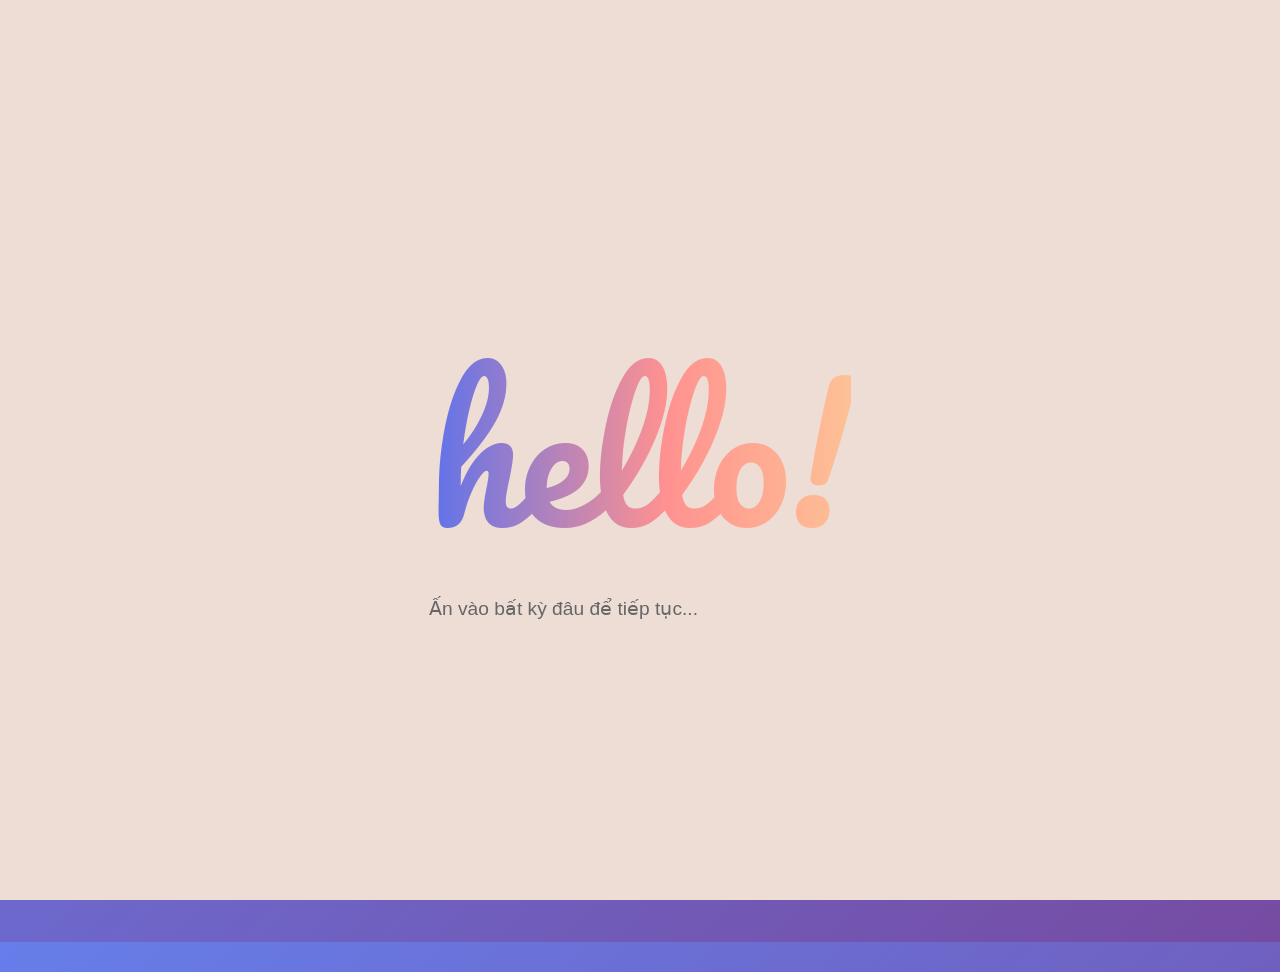
<file: real-index.html>
<!DOCTYPE html><html lang="vi"><head><meta charset="UTF-8"><meta name="viewport" content="width=device-width,initial-scale=1"><title>Japokies Hub</title><link rel="stylesheet" href="styles.css"></head><body><div id="splash-screen"><div><div class="gradient">hello!</div><div class="splash-subtitle">Ấn vào bất kỳ đâu để tiếp tục...</div></div></div><div id="main-content" class="container"><div class="logo">♛ Japokies Hub</div><div class="subtitle">Chào mừng đến với thế giới sáng tạo của Phạm Hoàng Nam!</div><div class="section-title">Dự Án Chính & Phần Mềm Độc Quyền</div><div class="projects-grid"><a href="/chess-tournament" class="project-card"><div class="project-icon">♟️</div><div class="project-title">Chess.nam</div><div class="project-desc">Trang web quản lý giải đấu cờ vua với phân tích chuyên sâu</div></a><a href="/contents/namstore/" class="project-card"><div class="project-icon">📱</div><div class="project-title">Nam Store</div><div class="project-desc">Công cụ mã hoá mạnh mẽ bằng Python được phát triển bởi Phạm Hoàng Nam</div></a></div><div class="section-title">Dự Án Đang Phát Triển</div><div class="projects-grid"><a class="project-card coming-soon"><div class="project-icon">🎹</div><div class="project-title">Piano Autoplayer</div><div class="project-desc">Phần mềm tự động chơi Piano bằng bàn phím</div></a><a class="project-card coming-soon"><div class="project-icon">🧩</div><div class="project-title">Công cụ khoá tên miền</div><div class="project-desc">Tiện ích khoá tên miền và mở khoá bằng mật khẩu dành cho trình duyệt</div></a></div><div class="social-links"><a href="https://www.facebook.com/profile.php?id=61571840440544" class="social-link" target="_blank">📘 Facebook</a><a href="mailto:phamhoangnam4a3nbn17@gmail.com" class="social-link">📧 Gmail</a><a href="https://deepseek.com" class="social-link" target="_blank">⚒️ Sửa Lỗi & Hỗ Trợ Đắc Lực Từ DeepSeek</a></div><div class="credits">© 2025 Phạm Hoàng Nam. All rights reserved. Designed with DeepSeek, GitHub & VS Code and a touch of magic.</div></div><script src="script.js"></script></body></html>
</file>
<file: styles.css>
@import url('https://fonts.googleapis.com/css2?family=Pacifico&display=swap');

* {
    margin: 0;
    padding: 0;
    box-sizing: border-box;
}

#splash-screen {
    position: fixed;
    top: 0;
    left: 0;
    width: 100vw;
    height: 100vh;
    display: flex;
    justify-content: center;
    align-items: center;
    font-family: 'Pacifico', cursive;
    font-size: 20vmin;
    background: #EDDDD4;
    z-index: 1000;
    cursor: pointer;
    transition: opacity 0.8s ease, transform 0.8s ease;
}

#splash-screen.fade-out {
    opacity: 0;
    transform: scale(1.1);
    pointer-events: none;
}

.gradient {
    background-image: linear-gradient(90deg, rgba(94,114,235,1) 0%, rgba(255,145,144,1) 56%, rgba(254,193,149,1) 100%);
    color: transparent;
    -webkit-background-clip: text;
    background-clip: text;
    animation: gradientMove 2s ease-in-out infinite, float 3s ease-in-out infinite;
}

@keyframes gradientMove {
    0%, 100% {
        background-image: linear-gradient(90deg, rgba(94,114,235,1) 0%, rgba(255,145,144,1) 56%, rgba(254,193,149,1) 100%);
    }
    50% {
        background-image: linear-gradient(262deg, rgba(94,114,235,1) 0%, rgba(255,145,144,1) 56%, rgba(254,193,149,1) 100%);
    }
}

@keyframes float {
    0%, 100% {
        transform: translateY(0px);
    }
    50% {
        transform: translateY(-20px);
    }
}

.splash-subtitle {
    position: absolute;
    bottom: 30%;
    font-family: Arial, sans-serif;
    font-size: 1.2rem;
    color: #666;
    opacity: 0;
    animation: fadeInUp 1s ease 1s forwards;
}

@keyframes fadeInUp {
    to {
        opacity: 1;
        transform: translateY(-10px);
    }
}

#main-content {
    opacity: 0;
    transform: translateY(30px);
    transition: all 1s ease 0.5s;
}

#main-content.show {
    opacity: 1;
    transform: translateY(0);
}

body {
    font-family: Arial, sans-serif;
    background: linear-gradient(135deg, #667eea 0%, #764ba2 100%);
    min-height: 100vh;
    display: flex;
    flex-direction: column;
    align-items: center;
    justify-content: center;
    color: white;
    overflow-x: hidden;
}

.container {
    max-width: 900px;
    text-align: center;
    padding: 40px 20px;
}

.logo {
    font-size: 3.5em;
    color: white;
    margin-bottom: 10px;
    text-shadow: 3px 3px 6px rgba(0, 0, 0, 0.3);
    animation: logoGlow 2s ease-in-out infinite alternate;
}

@keyframes logoGlow {
    from {
        text-shadow: 3px 3px 6px rgba(0, 0, 0, 0.3);
    }
    to {
        text-shadow: 3px 3px 12px rgba(255, 204, 0, 0.4);
    }
}

.subtitle {
    font-size: 1.3em;
    margin-bottom: 40px;
    opacity: 0;
    transform: translateY(20px);
    transition: all 0.8s ease;
}

.subtitle.animate {
    opacity: 0.9;
    transform: translateY(0);
}

.section-title {
    font-size: 1.8em;
    font-weight: bold;
    margin: 40px 0 20px 0;
    color: #ffcc00;
    text-shadow: 2px 2px 4px rgba(0,0,0,0.3);
    opacity: 0;
    transform: translateX(-50px);
    transition: all 0.8s ease;
}

.section-title.animate {
    opacity: 1;
    transform: translateX(0);
}

.projects-grid {
    display: grid;
    grid-template-columns: repeat(auto-fit, minmax(300px, 1fr));
    gap: 25px;
    margin: 20px 0 40px 0;
}

.project-card {
    background: rgba(255, 255, 255, 0.1);
    -webkit-backdrop-filter: blur(10px);
    backdrop-filter: blur(10px);
    padding: 30px;
    border-radius: 15px;
    border: 1px solid rgba(255, 255, 255, 0.2);
    transition: all 0.4s cubic-bezier(0.25, 0.46, 0.45, 0.94);
    cursor: pointer;
    text-decoration: none;
    color: white;
    display: block;
    opacity: 0;
    transform: translateY(30px) scale(0.9);
    transition: all 0.6s ease;
}

.project-card.animate {
    opacity: 1;
    transform: translateY(0) scale(1);
}

.project-card:hover {
    transform: translateY(-15px) scale(1.05) rotate(1deg);
    background: rgba(255, 255, 255, 0.25);
    box-shadow: 0 25px 50px rgba(0, 0, 0, 0.4);
    border-color: rgba(255, 204, 0, 0.7);
}

.project-card:hover .project-icon {
    transform: scale(1.3) rotate(10deg);
    filter: drop-shadow(0 0 10px rgba(255, 204, 0, 0.5));
}

.project-icon {
    font-size: 3em;
    margin-bottom: 15px;
    transition: transform 0.3s ease;
}

.project-title {
    font-size: 1.5em;
    font-weight: 500;
    margin-bottom: 10px;
    color: #ffcc00;
    text-shadow: 2px 2px 4px rgba(0, 0, 0, 0.2);
    letter-spacing: 1px;
    transition: all 0.3s ease;
    position: relative;
}

.project-card:hover .project-title {
    color: #ffeb3b;
    text-shadow: 0 0 10px rgba(255, 235, 59, 0.5);
}

.project-desc {
    opacity: 0.8;
    line-height: 1.5;
    transition: opacity 0.3s ease;
}

.project-card:hover .project-desc {
    opacity: 1;
    transform: translateY(-5px);
}

.coming-soon {
    position: relative;
}

.coming-soon::after {
    content: 'SẮP RA MẮT';
    position: absolute;
    top: 10px;
    right: 10px;
    background: linear-gradient(45deg, #ff6b6b, #ffa726);
    color: white;
    padding: 4px 8px;
    border-radius: 12px;
    font-size: 0.7em;
    font-weight: bold;
    animation: pulse 2s infinite;
}

@keyframes pulse {
    0%, 100% { opacity: 0.7; transform: scale(1); }
    50% { opacity: 1; transform: scale(1.05); }
}

.social-links {
    display: flex;
    justify-content: center;
    gap: 30px;
    margin-top: 20px;
    opacity: 0;
    transform: translateY(20px);
    transition: all 0.8s ease;
}

.social-links.animate {
    opacity: 1;
    transform: translateY(0);
}

.social-link {
    color: white;
    text-decoration: none;
    transition: all 0.3s ease;
    font-size: 1em;
    padding: 10px 20px;
    border-radius: 25px;
    background: rgba(255, 255, 255, 0.1);
    border: 1px solid rgba(255, 255, 255, 0.2);
}

.social-link:hover {
    color: #ffcc00;
    background: rgba(255, 255, 255, 0.2);
    transform: translateY(-5px) scale(1.05);
    box-shadow: 0 10px 20px rgba(0, 0, 0, 0.2);
}

.credits {
    margin-top: 40px;
    font-size: 0.9em;
    color: #ccc;
    opacity: 0.8;
}
</file>
